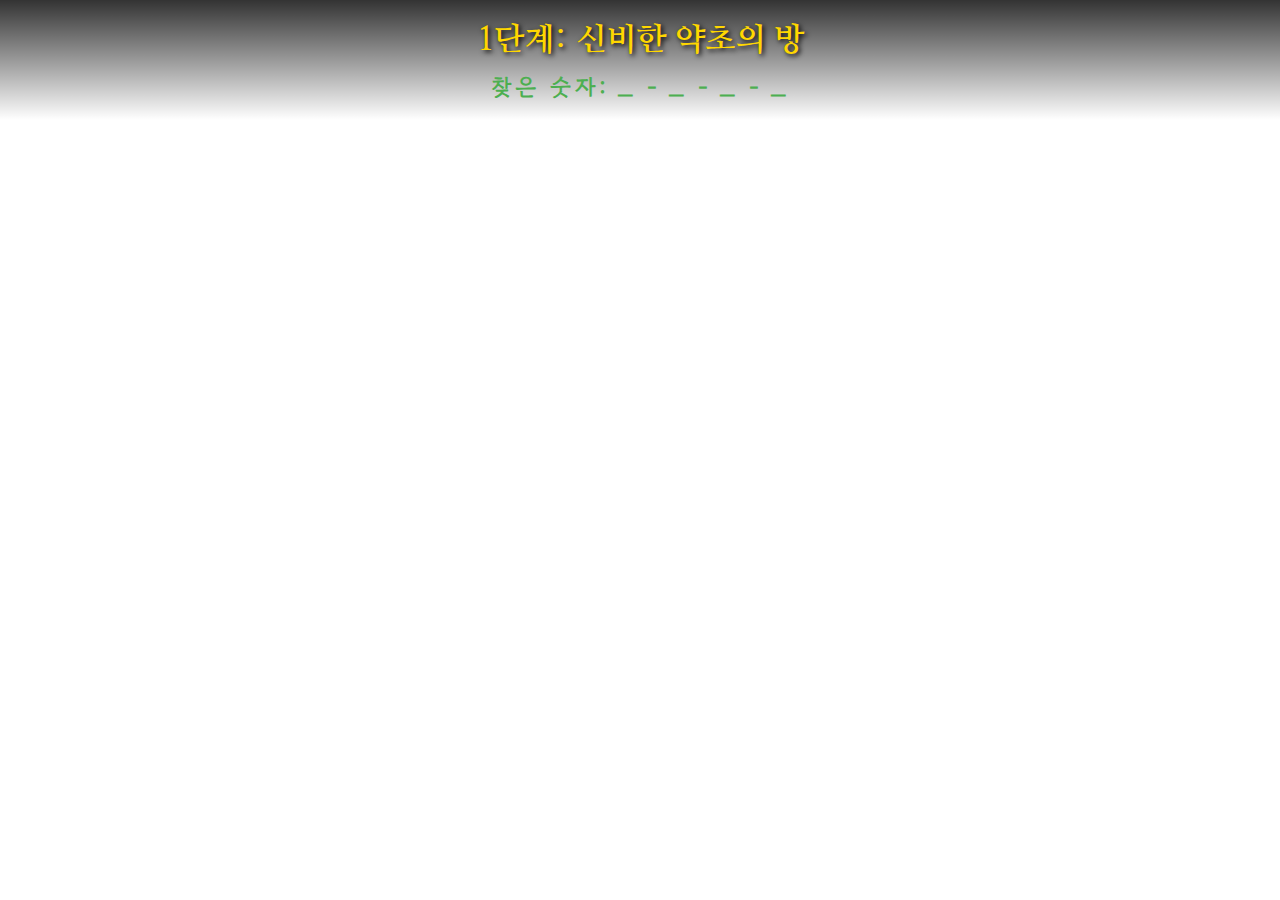
<file: index.html>
<!DOCTYPE html>
<html lang="ko">
<head>
    <meta charset="UTF-8">
    <meta name="viewport" content="width=device-width, initial-scale=1.0">
    <title>마법학교 졸업 시험: 현자의 탑</title>
    <style>
        /* --- 기본 및 폰트 스타일 --- */
        @import url('https://fonts.googleapis.com/css2?family=Gowun+Dodum&family=Nanum+Myeongjo:wght@700&family=Nanum+Brush+Script&display=swap');

        body, html {
            margin: 0;
            padding: 0;
            width: 100%;
            height: 100%;
            overflow: hidden;
            font-family: 'Gowun Dodum', sans-serif;
        }

        /* --- 게임 월드 및 배경 --- */
        #game-world {
            position: relative;
            width: 100%;
            height: 100%;
            background-size: cover;
            background-position: center;
            transition: background-image 1s ease-in-out;
        }

        /* --- 클릭 가능한 오브젝트 스타일 --- */
        .clickable-object {
            position: absolute;
            cursor: pointer;
            border: 3px solid rgba(255, 215, 0, 0);
            border-radius: 10px;
            transition: all 0.3s ease;
            box-sizing: border-box;
        }

        .clickable-object:hover {
            border: 3px solid rgba(255, 215, 0, 0.8);
            background-color: rgba(255, 215, 0, 0.2);
            box-shadow: 0 0 15px rgba(255, 215, 0, 0.5);
        }
        
        .clickable-object.solved {
            cursor: default;
            border: 3px solid rgba(0, 255, 0, 0.7);
            background-color: rgba(0, 255, 0, 0.2);
        }

        .clickable-object.solved:hover {
            border: 3px solid rgba(0, 255, 0, 0.7);
            background-color: rgba(0, 255, 0, 0.2);
            box-shadow: none;
        }

        /* --- UI 오버레이 (상단 정보창) --- */
        #ui-overlay {
            position: absolute;
            top: 0;
            left: 0;
            width: 100%;
            padding: 20px;
            box-sizing: border-box;
            background: linear-gradient(to bottom, rgba(0,0,0,0.8), rgba(0,0,0,0));
            color: #fff;
            text-align: center;
            z-index: 10;
        }

        #ui-overlay h1 {
            font-family: 'Nanum Myeongjo', serif;
            color: #FFD700;
            margin: 0;
            text-shadow: 2px 2px 5px #000;
        }

        #ui-overlay #found-numbers-text {
            font-size: 1.4em;
            margin: 10px 0 0 0;
            font-weight: bold;
            color: #4CAF50;
            letter-spacing: 3px;
            height: 30px;
        }

        /* --- 모달 (팝업) 스타일 --- */
        .modal-backdrop {
            display: none; /* 기본 숨김 */
            position: fixed;
            top: 0;
            left: 0;
            width: 100%;
            height: 100%;
            background-color: rgba(0, 0, 0, 0.7);
            z-index: 20;
            justify-content: center;
            align-items: center;
        }

        .modal-content {
            background: rgba(15, 15, 15, 0.9);
            border: 2px solid rgba(255, 215, 0, 0.5);
            border-radius: 15px;
            padding: 30px;
            width: 90%;
            max-width: 600px;
            box-shadow: 0 0 25px rgba(255, 215, 0, 0.4);
            text-align: center;
            color: #fff;
        }

        .modal-content h2 {
            font-family: 'Nanum Myeongjo', serif;
            color: #FFD700;
            margin-top: 0;
        }

        .modal-content p {
            font-size: 1.1em;
            line-height: 1.8;
        }

        .modal-content input[type="text"] {
            font-family: 'Gowun Dodum', sans-serif;
            padding: 12px;
            width: 200px;
            border-radius: 5px;
            border: 2px solid #FFD700;
            background-color: rgba(255, 255, 255, 0.1);
            color: #fff;
            font-size: 1.2em;
            text-align: center;
        }

        .modal-content button {
            font-family: 'Nanum Myeongjo', serif;
            padding: 12px 25px;
            border-radius: 5px;
            border: 2px solid #FFD700;
            background-color: #FFD700;
            color: #333;
            font-size: 1.2em;
            cursor: pointer;
            margin-left: 10px;
            transition: all 0.3s ease;
        }

        .modal-content button:hover {
            background-color: #fff;
            color: #000;
        }
        
        .feedback {
            margin-top: 15px;
            font-size: 1.1em;
            height: 25px;
            color: #FF5722;
        }
        
        /* --- 졸업장 스타일 --- */
        #diploma-content {
            background: #fdf5e6; /* Parchment color */
            color: #4a3c1a;
            border: 8px solid #c0a060;
            border-radius: 10px;
            padding: 40px;
            width: 90%;
            max-width: 700px;
            text-align: center;
        }
        #diploma-content h2 {
            font-size: 2.5em;
            color: #8a6d3b;
        }
        #diploma-content p {
            font-size: 1.3em;
        }
        #diploma-signature {
            margin-top: 40px;
            font-family: 'Nanum Brush Script', cursive;
            font-size: 2em;
        }

    </style>
</head>
<body>

    <div id="game-world">
        <!-- 클릭 가능한 오브젝트들이 여기에 동적으로 추가됩니다. -->
    </div>

    <div id="ui-overlay">
        <h1 id="stage-title">마법학교 졸업 시험</h1>
        <p id="found-numbers-text">찾은 숫자: </p>
    </div>

    <div id="problem-modal" class="modal-backdrop">
        <div class="modal-content">
            <h2 id="modal-title">문제</h2>
            <p id="modal-story"></p>
            <div class="input-area">
                <input type="text" id="modal-answer-input" placeholder="정답 입력">
                <button id="modal-submit-button">확인</button>
            </div>
            <p class="feedback" id="modal-feedback-text"></p>
        </div>
    </div>
    
    <div id="gate-modal" class="modal-backdrop">
        <div class="modal-content">
            <h2 id="gate-modal-title">마지막 관문</h2>
            <p>모든 단서를 찾았습니다. 문을 열 4자리 비밀번호를 입력하세요.</p>
            <div class="input-area">
                <input type="text" id="gate-password-input" placeholder="비밀번호 4자리" maxlength="4">
                <button id="gate-submit-button">문 열기</button>
            </div>
            <p class="feedback" id="gate-feedback-text"></p>
        </div>
    </div>

    <div id="diploma-modal" class="modal-backdrop">
        <div id="diploma-content">
            <h2>졸업장</h2>
            <p>위 학생은 아르카디아 마법학교 '현자의 탑'에서 시행된<br>모든 졸업 시험을 우수한 지혜와 용기로 통과하였으므로<br>이 졸업장을 수여합니다.</p>
            <br>
            <p><strong>- 현명한 졸업생 -</strong></p>
            <p><strong>당신은 역대 7번째 졸업자입니다.</strong></p>
            <p id="diploma-signature">아르카디아 마법학교 교장</p>
        </div>
    </div>

    <script>
        const gameData = {
            1: {
                title: "1단계: 신비한 약초의 방",
                password: "3649",
                background: "https://i.ibb.co/nqyb0JMP/image01.jpg",
                problems: [
                    { id: "s1-obj-window", coords: { top: '12%', left: '38%', width: '24%', height: '35%' }, title: "문제 1: 월광초", story: "'마법 식물 도감'에 따르면 '월광초'는 보름달이 뜰 때만 잎의 수가 변합니다. 창밖을 밤으로 바꾸니 잎사귀가 <strong>3개</strong>가 되었습니다. 첫 번째 숫자는?", answer: "3", solved: false },
                    { id: "s1-obj-shelf", coords: { top: '30%', left: '75%', width: '20%', height: '45%' }, title: "문제 2: 생명의 물약", story: "선반 위 레시피 차트에는 '생명의 물약: 붉은 약초 1, 푸른 약초 <strong>6</strong>' 이라고 적혀있습니다. 두 번째 숫자는?", answer: "6", solved: false },
                    { id: "s1-obj-box", coords: { top: '80%', left: '5%', width: '25%', height: '15%' }, title: "문제 3: 샐러맨더", story: "작은 상자에는 '불을 먹고 자라는 도마뱀의 다리 개수는?' 라고 적혀있습니다. '마법 생물 사전'에 따르면 샐러맨더의 다리는 <strong>4개</strong>입니다. 세 번째 숫자는?", answer: "4", solved: false },
                    { id: "s1-obj-fireplace", coords: { top: '65%', left: '38%', width: '24%', height: '20%' }, title: "문제 4: 수정 꽃", story: "벽난로 위 수정 꽃들의 꽃잎은 각각 2, 5, 8, 9, 11개입니다. '가장 적은 꽃잎과 가장 많은 꽃잎의 차이가 마지막 숫자'입니다. 네 번째 숫자는?", answer: "9", solved: false }
                ]
            },
            2: {
                title: "2단계: 고대 마법 주문의 방",
                password: "5281",
                background: "https://i.ibb.co/vx58sthF/Whisk-55dd61177c.jpg",
                problems: [
                    { id: "s2-obj-orb", coords: { top: '65%', left: '42%', width: '16%', height: '20%' }, title: "문제 1: 보호 마법", story: "중앙의 빛나는 구슬은 강력한 '보호' 마법으로 둘러싸여 있습니다. '기초 룬 문자' 책을 보니, '보호'를 뜻하는 룬 문자는 <strong>5개</strong>의 선으로 이루어져 있습니다. 첫 번째 숫자는?", answer: "5", solved: false },
                    { id: "s2-obj-balcony", coords: { top: '20%', left: '10%', width: '20%', height: '25%' }, title: "문제 2: 교장 초상화", story: "2층 발코니의 거대한 책에는 역대 교장들의 기록이 있습니다. 메모에 '<strong>2대</strong> 교장의 초상화 뒤에 단서가 있다'고 적혀있습니다. 두 번째 숫자는?", answer: "2", solved: false },
                    { id: "s2-obj-window", coords: { top: '5%', left: '35%', width: '30%', height: '40%' }, title: "문제 3: 사자자리", story: "거대한 창문 밖 밤하늘을 보니 별들이 가득합니다. '용기의 상징인 '사자자리'는 몇 개의 별로 이루어져 있는가?'라는 수수께끼가 있습니다. 마법으로 보니, 사자자리를 이루는 주요 별은 <strong>8개</strong>입니다. 세 번째 숫자는?", answer: "8", solved: false },
                    { id: "s2-obj-lectern", coords: { top: '60%', left: '75%', width: '15%', height: '18%' }, title: "문제 4: 마법 주문", story: "오른쪽 책 받침대 위의 책에는 '시간을 되돌리는 주문은 7개의 단어로 이루어져 있다. 하지만 이 주문을 완성하려면 <strong>1개</strong>의 단어가 더 필요하다.' 라고 적혀있습니다. 네 번째 숫자는?", answer: "1", solved: false }
                ]
            },
            3: {
                title: "3단계: 현자의 시험",
                password: "7309",
                background: "https://i.ibb.co/0pyFSQvP/Whisk-f688199790.jpg",
                problems: [
                    { id: "s3-obj-floor", coords: { top: '70%', left: '30%', width: '40%', height: '30%' }, title: "문제 1: 바닥의 문양", story: "장엄한 홀의 바닥에는 체스판과 유사한 문양이 있습니다. '왕을 제외하고, 백색 진영에 남아있는 말의 총 개수는?' 이라는 오래된 수수께끼가 떠오릅니다. 그 답은 <strong>7</strong>입니다. 첫 번째 숫자는?", answer: "7", solved: false },
                    { id: "s3-obj-pillar", coords: { top: '10%', left: '15%', width: '15%', height: '80%' }, title: "문제 2: 기둥의 조각", story: "왼쪽의 거대한 기둥에는 마법의 역사가 조각되어 있습니다. '마법의 역사, 제 <strong>3장</strong> 11절을 보라.'는 지시에 따라 살펴보니 숫자 <strong>3</strong>이 빛나고 있습니다. 두 번째 숫자는?", answer: "3", solved: false },
                    { id: "s3-obj-portal", coords: { top: '45%', left: '42%', width: '16%', height: '25%' }, title: "문제 3: 4원소 포탈", story: "중앙의 포탈은 4원소의 힘으로 유지됩니다. '생명의 근원(물)과 지혜의 상징(바람)의 힘을 합치자' 포탈 중앙에 홀로그램으로 숫자 <strong>0</strong>이 나타납니다. 세 번째 숫자는?", answer: "0", solved: false },
                    { id: "s3-obj-arch", coords: { top: '5%', left: '30%', width: '40%', height: '30%' }, title: "문제 4: 건립 연도", story: "상단의 거대한 아치에는 '위대한 마법사 멀린이 이 탑을 세운 해는 A.D. 1026년. 그 해의 각 자릿수를 모두 더한 값이 마지막 열쇠다.' 라고 새겨져 있습니다. (1+0+2+6) 네 번째 숫자는?", answer: "9", solved: false }
                ]
            }
        };

        // DOM 요소
        const gameWorld = document.getElementById('game-world');
        const uiOverlay = document.getElementById('ui-overlay');
        const stageTitle = document.getElementById('stage-title');
        const foundNumbersText = document.getElementById('found-numbers-text');
        
        const problemModal = document.getElementById('problem-modal');
        const modalTitle = document.getElementById('modal-title');
        const modalStory = document.getElementById('modal-story');
        const modalAnswerInput = document.getElementById('modal-answer-input');
        const modalSubmitButton = document.getElementById('modal-submit-button');
        const modalFeedbackText = document.getElementById('modal-feedback-text');

        const gateModal = document.getElementById('gate-modal');
        const gateModalTitle = document.getElementById('gate-modal-title');
        const gatePasswordInput = document.getElementById('gate-password-input');
        const gateSubmitButton = document.getElementById('gate-submit-button');
        const gateFeedbackText = document.getElementById('gate-feedback-text');

        const diplomaModal = document.getElementById('diploma-modal');

        // 게임 상태 변수
        let currentStage = 1;
        let foundNumbers = [];
        let currentProblem = null;

        // 게임 초기화 함수
        function initStage(stageNum) {
            gameWorld.innerHTML = '';
            
            currentStage = stageNum;
            const stage = gameData[currentStage];
            stage.problems.forEach(p => p.solved = false);
            
            foundNumbers = Array(stage.problems.length).fill('_');

            gameWorld.style.backgroundImage = `url('${stage.background}')`;

            stageTitle.textContent = stage.title;
            updateFoundNumbersUI();

            stage.problems.forEach((problem) => {
                const obj = document.createElement('div');
                obj.id = problem.id;
                obj.className = 'clickable-object';
                obj.style.top = problem.coords.top;
                obj.style.left = problem.coords.left;
                obj.style.width = problem.coords.width;
                obj.style.height = problem.coords.height;
                
                obj.addEventListener('click', () => {
                    if (!problem.solved) {
                        showProblemModal(problem);
                    }
                });
                gameWorld.appendChild(obj);
            });
        }

        // 문제 모달을 보여주는 함수
        function showProblemModal(problem) {
            currentProblem = problem;
            modalTitle.textContent = problem.title;
            modalStory.innerHTML = problem.story;
            modalAnswerInput.value = '';
            modalFeedbackText.textContent = '';
            problemModal.style.display = 'flex';
            modalAnswerInput.focus();
        }

        // 정답을 확인하는 함수
        function checkAnswer() {
            const userAnswer = modalAnswerInput.value.trim();
            if (userAnswer === currentProblem.answer) {
                modalFeedbackText.textContent = "정답입니다! 숫자를 찾았습니다.";
                modalFeedbackText.style.color = "#4CAF50";
                
                currentProblem.solved = true;
                document.getElementById(currentProblem.id).classList.add('solved');
                
                const problemIndex = gameData[currentStage].problems.indexOf(currentProblem);
                foundNumbers[problemIndex] = userAnswer;
                updateFoundNumbersUI();

                setTimeout(() => {
                    problemModal.style.display = 'none';
                    checkStageCompletion();
                }, 1500);

            } else {
                modalFeedbackText.textContent = "틀렸습니다. 다시 생각해보세요.";
                modalFeedbackText.style.color = "#FF5722";
                modalAnswerInput.value = '';
            }
        }
        
        // 스테이지 완료 여부를 확인하는 함수
        function checkStageCompletion() {
            if (!foundNumbers.includes('_')) {
                gateModalTitle.textContent = `${gameData[currentStage].title} - 마지막 관문`;
                gateModal.style.display = 'flex';
                gatePasswordInput.focus();
            }
        }
        
        // 최종 비밀번호를 확인하는 함수
        function checkGatePassword() {
            const stage = gameData[currentStage];
            const userPassword = gatePasswordInput.value.trim();

            if (userPassword.length < 4) {
                gateFeedbackText.textContent = "4자리 비밀번호를 모두 입력해주세요.";
                gateFeedbackText.style.color = "#FF5722";
                return;
            }

            if (userPassword === stage.password) {
                gateFeedbackText.textContent = "성공! 문이 열립니다.";
                gateFeedbackText.style.color = "#4CAF50";

                setTimeout(() => {
                    gateModal.style.display = 'none';
                    gatePasswordInput.value = '';
                    gateFeedbackText.textContent = '';
                    
                    const nextStage = currentStage + 1;
                    if (gameData[nextStage]) {
                        initStage(nextStage);
                    } else {
                        endGame();
                    }
                }, 2000);

            } else {
                gateFeedbackText.textContent = "비밀번호가 틀렸습니다.";
                gateFeedbackText.style.color = "#FF5722";
                gatePasswordInput.value = '';
            }
        }

        // 찾은 번호를 화면 상단에 표시하는 함수
        function updateFoundNumbersUI() {
            foundNumbersText.textContent = `찾은 숫자: ${foundNumbers.join(' - ')}`;
        }
        
        // 게임 종료 함수
        function endGame() {
            gameWorld.innerHTML = '';
            uiOverlay.style.display = 'none';
            diplomaModal.style.display = 'flex';
        }

        // 이벤트 리스너 연결
        modalSubmitButton.addEventListener('click', checkAnswer);
        modalAnswerInput.addEventListener('keyup', (e) => { if (e.key === 'Enter') checkAnswer(); });
        gateSubmitButton.addEventListener('click', checkGatePassword);
        gatePasswordInput.addEventListener('keyup', (e) => { if (e.key === 'Enter') checkGatePassword(); });

        // 게임 시작
        initStage(1);
    </script>
</body>
</html>
</file>
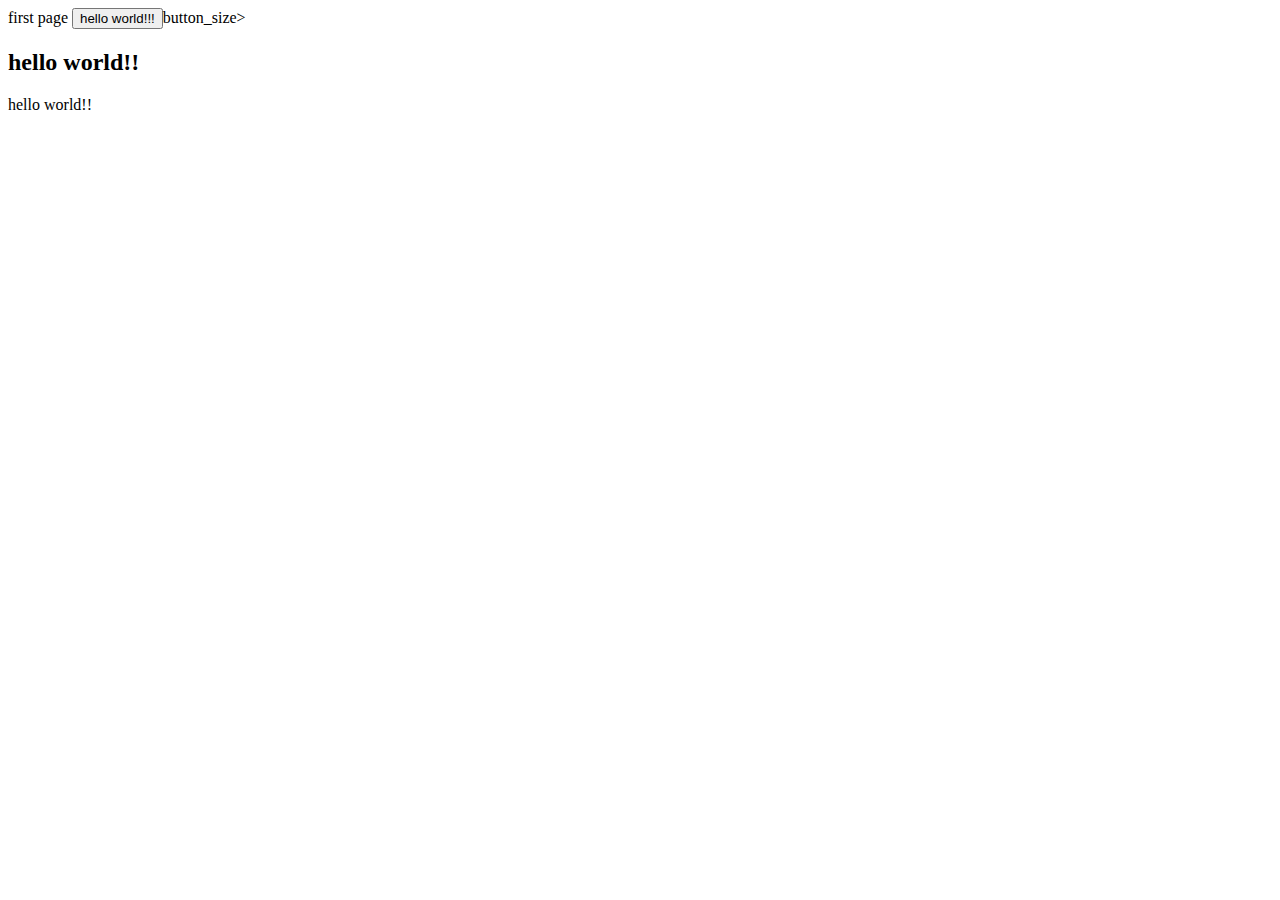
<file: indez.html>
<!doctype html>
<html>
  <head>
    <meta charset="utf-8" />
    <link href="style.css" rel="styleheet" type="text/css"
    <title>first page</title>
  </head>
  <body>

    <button onclick="magic(event)"></button_size>hello world!!!</button>button_size></button>
    <h2>hello world!!</h2>
    <p>hello world!!</p>  
  </script src="script.js"></script>
    </body> 
  </html>
</file>
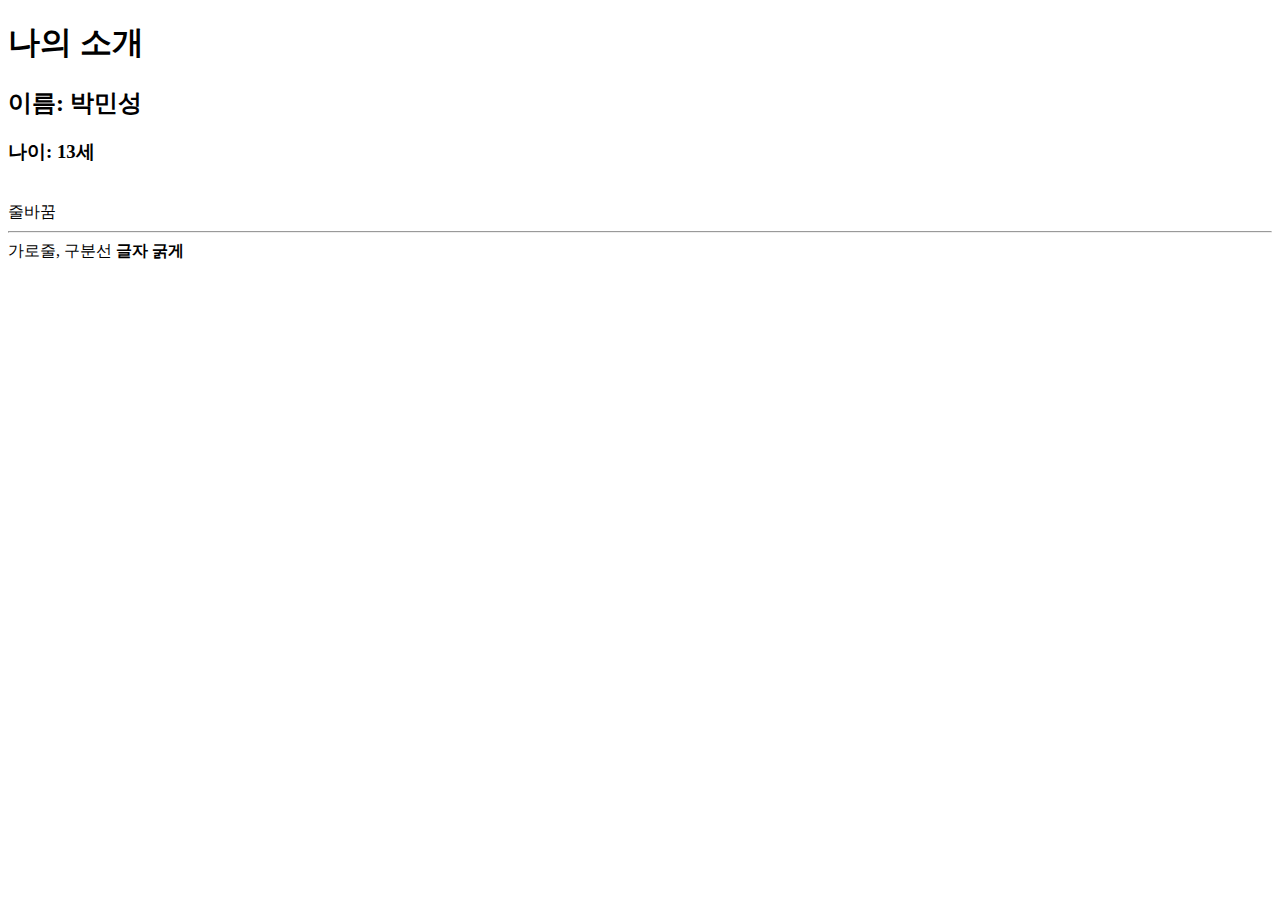
<file: park.html>
<!doctype html>
<html>
  <head>
    <meta charset="utf-8" />
    <title>내 소개</title>
  </head>
  <body>
    <h1>나의 소개</h1>
    <h2>이름: 박민성</h2>
    <h3>나이: 13세</h3>
  </body>
</html>




<br> 줄바꿈
<hr> 가로줄, 구분선
<b> 글자 굵게
</file>
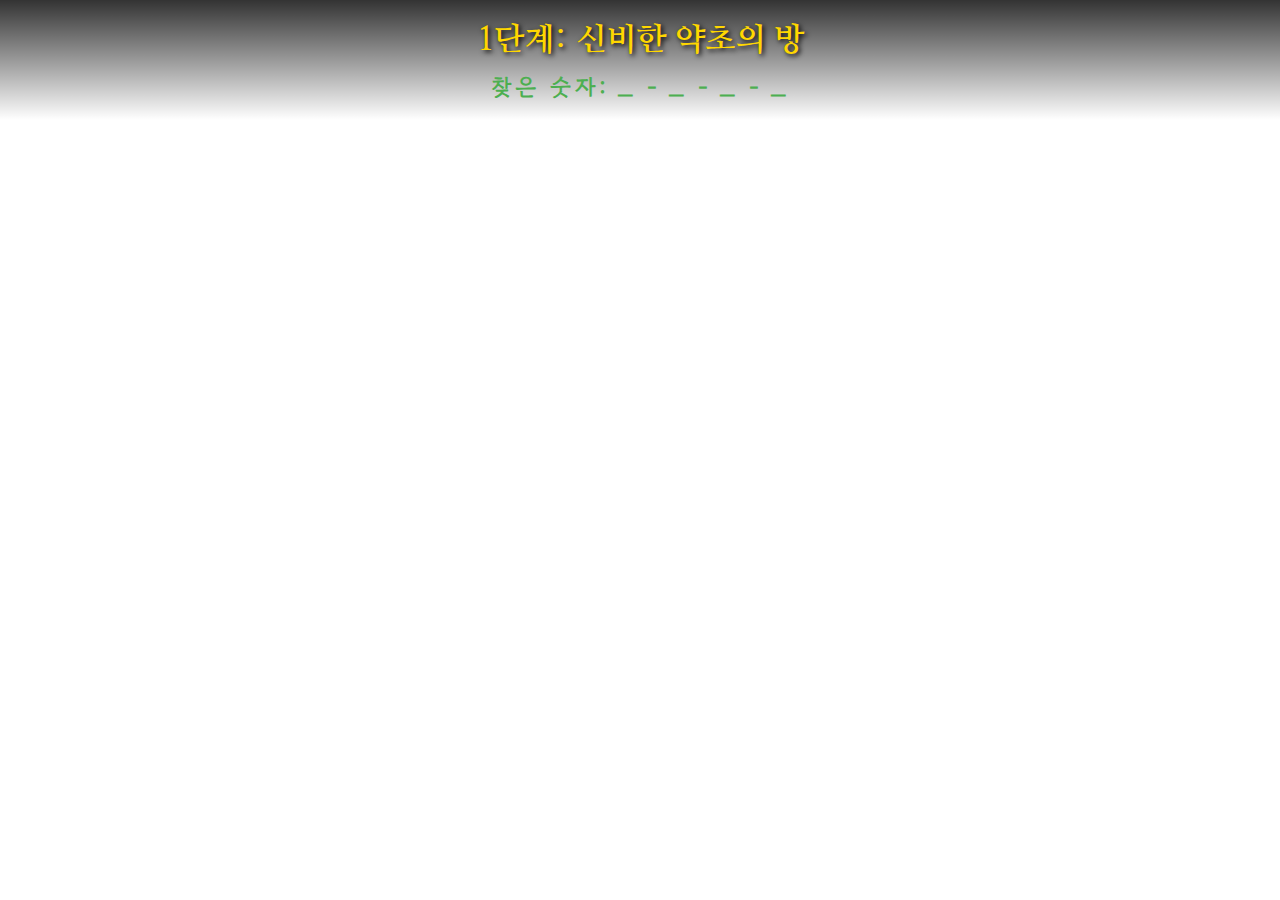
<file: vs코드 오늘 발표용.html>
<!DOCTYPE html>
<html lang="ko">
<head>
    <meta charset="UTF-8">
    <meta name="viewport" content="width=device-width, initial-scale=1.0">
    <title>마법학교 졸업 시험: 현자의 탑</title>
    <style>
        /* --- 기본 및 폰트 스타일 --- */
        @import url('https://fonts.googleapis.com/css2?family=Gowun+Dodum&family=Nanum+Myeongjo:wght@700&family=Nanum+Brush+Script&display=swap');

        body, html {
            margin: 0;
            padding: 0;
            width: 100%;
            height: 100%;
            overflow: hidden;
            font-family: 'Gowun Dodum', sans-serif;
        }

        /* --- 게임 월드 및 배경 --- */
        #game-world {
            position: relative;
            width: 100%;
            height: 100%;
            background-size: cover;
            background-position: center;
            transition: background-image 1s ease-in-out;
        }

        /* --- 클릭 가능한 오브젝트 스타일 --- */
        .clickable-object {
            position: absolute;
            cursor: pointer;
            border: 3px solid rgba(255, 215, 0, 0);
            border-radius: 10px;
            transition: all 0.3s ease;
            box-sizing: border-box;
        }

        .clickable-object:hover {
            border: 3px solid rgba(255, 215, 0, 0.8);
            background-color: rgba(255, 215, 0, 0.2);
            box-shadow: 0 0 15px rgba(255, 215, 0, 0.5);
        }
        
        .clickable-object.solved {
            cursor: default;
            border: 3px solid rgba(0, 255, 0, 0.7);
            background-color: rgba(0, 255, 0, 0.2);
        }

        .clickable-object.solved:hover {
            border: 3px solid rgba(0, 255, 0, 0.7);
            background-color: rgba(0, 255, 0, 0.2);
            box-shadow: none;
        }

        /* --- UI 오버레이 (상단 정보창) --- */
        #ui-overlay {
            position: absolute;
            top: 0;
            left: 0;
            width: 100%;
            padding: 20px;
            box-sizing: border-box;
            background: linear-gradient(to bottom, rgba(0,0,0,0.8), rgba(0,0,0,0));
            color: #fff;
            text-align: center;
            z-index: 10;
        }

        #ui-overlay h1 {
            font-family: 'Nanum Myeongjo', serif;
            color: #FFD700;
            margin: 0;
            text-shadow: 2px 2px 5px #000;
        }

        #ui-overlay #found-numbers-text {
            font-size: 1.4em;
            margin: 10px 0 0 0;
            font-weight: bold;
            color: #4CAF50;
            letter-spacing: 3px;
            height: 30px;
        }

        /* --- 모달 (팝업) 스타일 --- */
        .modal-backdrop {
            display: none; /* 기본 숨김 */
            position: fixed;
            top: 0;
            left: 0;
            width: 100%;
            height: 100%;
            background-color: rgba(0, 0, 0, 0.7);
            z-index: 20;
            justify-content: center;
            align-items: center;
        }

        .modal-content {
            background: rgba(15, 15, 15, 0.9);
            border: 2px solid rgba(255, 215, 0, 0.5);
            border-radius: 15px;
            padding: 30px;
            width: 90%;
            max-width: 600px;
            box-shadow: 0 0 25px rgba(255, 215, 0, 0.4);
            text-align: center;
            color: #fff;
        }

        .modal-content h2 {
            font-family: 'Nanum Myeongjo', serif;
            color: #FFD700;
            margin-top: 0;
        }

        .modal-content p {
            font-size: 1.1em;
            line-height: 1.8;
        }

        .modal-content input[type="text"] {
            font-family: 'Gowun Dodum', sans-serif;
            padding: 12px;
            width: 200px;
            border-radius: 5px;
            border: 2px solid #FFD700;
            background-color: rgba(255, 255, 255, 0.1);
            color: #fff;
            font-size: 1.2em;
            text-align: center;
        }

        .modal-content button {
            font-family: 'Nanum Myeongjo', serif;
            padding: 12px 25px;
            border-radius: 5px;
            border: 2px solid #FFD700;
            background-color: #FFD700;
            color: #333;
            font-size: 1.2em;
            cursor: pointer;
            margin-left: 10px;
            transition: all 0.3s ease;
        }

        .modal-content button:hover {
            background-color: #fff;
            color: #000;
        }
        
        .feedback {
            margin-top: 15px;
            font-size: 1.1em;
            height: 25px;
            color: #FF5722;
        }
        
        /* --- 졸업장 스타일 --- */
        #diploma-content {
            background: #fdf5e6; /* Parchment color */
            color: #4a3c1a;
            border: 8px solid #c0a060;
            border-radius: 10px;
            padding: 40px;
            width: 90%;
            max-width: 700px;
            text-align: center;
        }
        #diploma-content h2 {
            font-size: 2.5em;
            color: #8a6d3b;
        }
        #diploma-content p {
            font-size: 1.3em;
        }
        #diploma-signature {
            margin-top: 40px;
            font-family: 'Nanum Brush Script', cursive;
            font-size: 2em;
        }

    </style>
</head>
<body>

    <div id="game-world">
        <!-- 클릭 가능한 오브젝트들이 여기에 동적으로 추가됩니다. -->
    </div>

    <div id="ui-overlay">
        <h1 id="stage-title">마법학교 졸업 시험</h1>
        <p id="found-numbers-text">찾은 숫자: </p>
    </div>

    <div id="problem-modal" class="modal-backdrop">
        <div class="modal-content">
            <h2 id="modal-title">문제</h2>
            <p id="modal-story"></p>
            <div class="input-area">
                <input type="text" id="modal-answer-input" placeholder="정답 입력">
                <button id="modal-submit-button">확인</button>
            </div>
            <p class="feedback" id="modal-feedback-text"></p>
        </div>
    </div>
    
    <div id="gate-modal" class="modal-backdrop">
        <div class="modal-content">
            <h2 id="gate-modal-title">마지막 관문</h2>
            <p>모든 단서를 찾았습니다. 문을 열 4자리 비밀번호를 입력하세요.</p>
            <div class="input-area">
                <input type="text" id="gate-password-input" placeholder="비밀번호 4자리" maxlength="4">
                <button id="gate-submit-button">문 열기</button>
            </div>
            <p class="feedback" id="gate-feedback-text"></p>
        </div>
    </div>

    <div id="diploma-modal" class="modal-backdrop">
        <div id="diploma-content">
            <h2>졸업장</h2>
            <p>위 학생은 아르카디아 마법학교 '현자의 탑'에서 시행된<br>모든 졸업 시험을 우수한 지혜와 용기로 통과하였으므로<br>이 졸업장을 수여합니다.</p>
            <br>
            <p><strong>- 현명한 졸업생 -</strong></p>
            <p><strong>당신은 역대 7번째 졸업자입니다.</strong></p>
            <p id="diploma-signature">아르카디아 마법학교 교장</p>
        </div>
    </div>

    <script>
        const gameData = {
            1: {
                title: "1단계: 신비한 약초의 방",
                password: "3649",
                background: "https://i.ibb.co/nqyb0JMP/image01.jpg",
                problems: [
                    { id: "s1-obj-window", coords: { top: '12%', left: '38%', width: '24%', height: '35%' }, title: "문제 1: 월광초", story: "'마법 식물 도감'에 따르면 '월광초'는 보름달이 뜰 때만 잎의 수가 변합니다. 창밖을 밤으로 바꾸니 잎사귀가 <strong>3개</strong>가 되었습니다. 첫 번째 숫자는?", answer: "3", solved: false },
                    { id: "s1-obj-shelf", coords: { top: '30%', left: '75%', width: '20%', height: '45%' }, title: "문제 2: 생명의 물약", story: "선반 위 레시피 차트에는 '생명의 물약: 붉은 약초 1, 푸른 약초 <strong>6</strong>' 이라고 적혀있습니다. 두 번째 숫자는?", answer: "6", solved: false },
                    { id: "s1-obj-box", coords: { top: '80%', left: '5%', width: '25%', height: '15%' }, title: "문제 3: 샐러맨더", story: "작은 상자에는 '불을 먹고 자라는 도마뱀의 다리 개수는?' 라고 적혀있습니다. '마법 생물 사전'에 따르면 샐러맨더의 다리는 <strong>4개</strong>입니다. 세 번째 숫자는?", answer: "4", solved: false },
                    { id: "s1-obj-fireplace", coords: { top: '65%', left: '38%', width: '24%', height: '20%' }, title: "문제 4: 수정 꽃", story: "벽난로 위 수정 꽃들의 꽃잎은 각각 2, 5, 8, 9, 11개입니다. '가장 적은 꽃잎과 가장 많은 꽃잎의 차이가 마지막 숫자'입니다. 네 번째 숫자는?", answer: "9", solved: false }
                ]
            },
            2: {
                title: "2단계: 고대 마법 주문의 방",
                password: "5281",
                background: "https://i.ibb.co/vx58sthF/Whisk-55dd61177c.jpg",
                problems: [
                    { id: "s2-obj-orb", coords: { top: '65%', left: '42%', width: '16%', height: '20%' }, title: "문제 1: 보호 마법", story: "중앙의 빛나는 구슬은 강력한 '보호' 마법으로 둘러싸여 있습니다. '기초 룬 문자' 책을 보니, '보호'를 뜻하는 룬 문자는 <strong>5개</strong>의 선으로 이루어져 있습니다. 첫 번째 숫자는?", answer: "5", solved: false },
                    { id: "s2-obj-balcony", coords: { top: '20%', left: '10%', width: '20%', height: '25%' }, title: "문제 2: 교장 초상화", story: "2층 발코니의 거대한 책에는 역대 교장들의 기록이 있습니다. 메모에 '<strong>2대</strong> 교장의 초상화 뒤에 단서가 있다'고 적혀있습니다. 두 번째 숫자는?", answer: "2", solved: false },
                    { id: "s2-obj-window", coords: { top: '5%', left: '35%', width: '30%', height: '40%' }, title: "문제 3: 사자자리", story: "거대한 창문 밖 밤하늘을 보니 별들이 가득합니다. '용기의 상징인 '사자자리'는 몇 개의 별로 이루어져 있는가?'라는 수수께끼가 있습니다. 마법으로 보니, 사자자리를 이루는 주요 별은 <strong>8개</strong>입니다. 세 번째 숫자는?", answer: "8", solved: false },
                    { id: "s2-obj-lectern", coords: { top: '60%', left: '75%', width: '15%', height: '18%' }, title: "문제 4: 마법 주문", story: "오른쪽 책 받침대 위의 책에는 '시간을 되돌리는 주문은 7개의 단어로 이루어져 있다. 하지만 이 주문을 완성하려면 <strong>1개</strong>의 단어가 더 필요하다.' 라고 적혀있습니다. 네 번째 숫자는?", answer: "1", solved: false }
                ]
            },
            3: {
                title: "3단계: 현자의 시험",
                password: "7309",
                background: "https://i.ibb.co/0pyFSQvP/Whisk-f688199790.jpg",
                problems: [
                    { id: "s3-obj-floor", coords: { top: '70%', left: '30%', width: '40%', height: '30%' }, title: "문제 1: 바닥의 문양", story: "장엄한 홀의 바닥에는 체스판과 유사한 문양이 있습니다. '왕을 제외하고, 백색 진영에 남아있는 말의 총 개수는?' 이라는 오래된 수수께끼가 떠오릅니다. 그 답은 <strong>7</strong>입니다. 첫 번째 숫자는?", answer: "7", solved: false },
                    { id: "s3-obj-pillar", coords: { top: '10%', left: '15%', width: '15%', height: '80%' }, title: "문제 2: 기둥의 조각", story: "왼쪽의 거대한 기둥에는 마법의 역사가 조각되어 있습니다. '마법의 역사, 제 <strong>3장</strong> 11절을 보라.'는 지시에 따라 살펴보니 숫자 <strong>3</strong>이 빛나고 있습니다. 두 번째 숫자는?", answer: "3", solved: false },
                    { id: "s3-obj-portal", coords: { top: '45%', left: '42%', width: '16%', height: '25%' }, title: "문제 3: 4원소 포탈", story: "중앙의 포탈은 4원소의 힘으로 유지됩니다. '생명의 근원(물)과 지혜의 상징(바람)의 힘을 합치자' 포탈 중앙에 홀로그램으로 숫자 <strong>0</strong>이 나타납니다. 세 번째 숫자는?", answer: "0", solved: false },
                    { id: "s3-obj-arch", coords: { top: '5%', left: '30%', width: '40%', height: '30%' }, title: "문제 4: 건립 연도", story: "상단의 거대한 아치에는 '위대한 마법사 멀린이 이 탑을 세운 해는 A.D. 1026년. 그 해의 각 자릿수를 모두 더한 값이 마지막 열쇠다.' 라고 새겨져 있습니다. (1+0+2+6) 네 번째 숫자는?", answer: "9", solved: false }
                ]
            }
        };

        // DOM 요소
        const gameWorld = document.getElementById('game-world');
        const uiOverlay = document.getElementById('ui-overlay');
        const stageTitle = document.getElementById('stage-title');
        const foundNumbersText = document.getElementById('found-numbers-text');
        
        const problemModal = document.getElementById('problem-modal');
        const modalTitle = document.getElementById('modal-title');
        const modalStory = document.getElementById('modal-story');
        const modalAnswerInput = document.getElementById('modal-answer-input');
        const modalSubmitButton = document.getElementById('modal-submit-button');
        const modalFeedbackText = document.getElementById('modal-feedback-text');

        const gateModal = document.getElementById('gate-modal');
        const gateModalTitle = document.getElementById('gate-modal-title');
        const gatePasswordInput = document.getElementById('gate-password-input');
        const gateSubmitButton = document.getElementById('gate-submit-button');
        const gateFeedbackText = document.getElementById('gate-feedback-text');

        const diplomaModal = document.getElementById('diploma-modal');

        // 게임 상태 변수
        let currentStage = 1;
        let foundNumbers = [];
        let currentProblem = null;

        // 게임 초기화 함수
        function initStage(stageNum) {
            gameWorld.innerHTML = '';
            
            currentStage = stageNum;
            const stage = gameData[currentStage];
            stage.problems.forEach(p => p.solved = false);
            
            foundNumbers = Array(stage.problems.length).fill('_');

            gameWorld.style.backgroundImage = `url('${stage.background}')`;

            stageTitle.textContent = stage.title;
            updateFoundNumbersUI();

            stage.problems.forEach((problem) => {
                const obj = document.createElement('div');
                obj.id = problem.id;
                obj.className = 'clickable-object';
                obj.style.top = problem.coords.top;
                obj.style.left = problem.coords.left;
                obj.style.width = problem.coords.width;
                obj.style.height = problem.coords.height;
                
                obj.addEventListener('click', () => {
                    if (!problem.solved) {
                        showProblemModal(problem);
                    }
                });
                gameWorld.appendChild(obj);
            });
        }

        // 문제 모달을 보여주는 함수
        function showProblemModal(problem) {
            currentProblem = problem;
            modalTitle.textContent = problem.title;
            modalStory.innerHTML = problem.story;
            modalAnswerInput.value = '';
            modalFeedbackText.textContent = '';
            problemModal.style.display = 'flex';
            modalAnswerInput.focus();
        }

        // 정답을 확인하는 함수
        function checkAnswer() {
            const userAnswer = modalAnswerInput.value.trim();
            if (userAnswer === currentProblem.answer) {
                modalFeedbackText.textContent = "정답입니다! 숫자를 찾았습니다.";
                modalFeedbackText.style.color = "#4CAF50";
                
                currentProblem.solved = true;
                document.getElementById(currentProblem.id).classList.add('solved');
                
                const problemIndex = gameData[currentStage].problems.indexOf(currentProblem);
                foundNumbers[problemIndex] = userAnswer;
                updateFoundNumbersUI();

                setTimeout(() => {
                    problemModal.style.display = 'none';
                    checkStageCompletion();
                }, 1500);

            } else {
                modalFeedbackText.textContent = "틀렸습니다. 다시 생각해보세요.";
                modalFeedbackText.style.color = "#FF5722";
                modalAnswerInput.value = '';
            }
        }
        
        // 스테이지 완료 여부를 확인하는 함수
        function checkStageCompletion() {
            if (!foundNumbers.includes('_')) {
                gateModalTitle.textContent = `${gameData[currentStage].title} - 마지막 관문`;
                gateModal.style.display = 'flex';
                gatePasswordInput.focus();
            }
        }
        
        // 최종 비밀번호를 확인하는 함수
        function checkGatePassword() {
            const stage = gameData[currentStage];
            const userPassword = gatePasswordInput.value.trim();

            if (userPassword.length < 4) {
                gateFeedbackText.textContent = "4자리 비밀번호를 모두 입력해주세요.";
                gateFeedbackText.style.color = "#FF5722";
                return;
            }

            if (userPassword === stage.password) {
                gateFeedbackText.textContent = "성공! 문이 열립니다.";
                gateFeedbackText.style.color = "#4CAF50";

                setTimeout(() => {
                    gateModal.style.display = 'none';
                    gatePasswordInput.value = '';
                    gateFeedbackText.textContent = '';
                    
                    const nextStage = currentStage + 1;
                    if (gameData[nextStage]) {
                        initStage(nextStage);
                    } else {
                        endGame();
                    }
                }, 2000);

            } else {
                gateFeedbackText.textContent = "비밀번호가 틀렸습니다.";
                gateFeedbackText.style.color = "#FF5722";
                gatePasswordInput.value = '';
            }
        }

        // 찾은 번호를 화면 상단에 표시하는 함수
        function updateFoundNumbersUI() {
            foundNumbersText.textContent = `찾은 숫자: ${foundNumbers.join(' - ')}`;
        }
        
        // 게임 종료 함수
        function endGame() {
            gameWorld.innerHTML = '';
            uiOverlay.style.display = 'none';
            diplomaModal.style.display = 'flex';
        }

        // 이벤트 리스너 연결
        modalSubmitButton.addEventListener('click', checkAnswer);
        modalAnswerInput.addEventListener('keyup', (e) => { if (e.key === 'Enter') checkAnswer(); });
        gateSubmitButton.addEventListener('click', checkGatePassword);
        gatePasswordInput.addEventListener('keyup', (e) => { if (e.key === 'Enter') checkGatePassword(); });

        // 게임 시작
        initStage(1);
    </script>
</body>
</html>
</file>
<file: style.css>
button size {
  color: skyblue;
  font-size: 30px;
}
</file>
